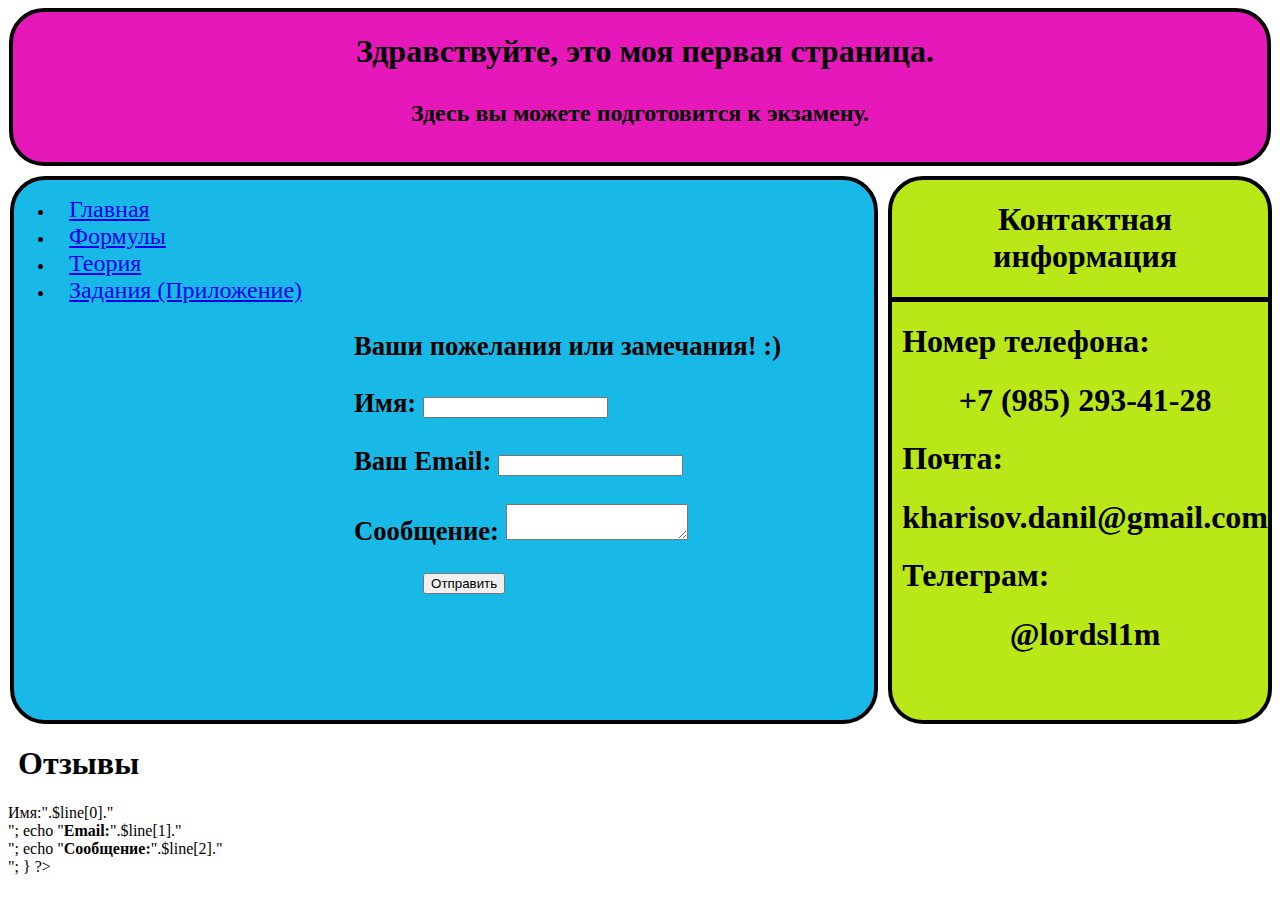
<file: index.html>
<html>

<head>
<title>Подготовка к экзамену</title>
<link rel="stylesheet" type="text/css" href="style.css">

<meta http-equiv="Content-Type" content="text/html;charset=utf-8" />
<link rel="manifest" href="/manifest.json">
<meta name="theme-color" content="#e718b9">
</head>

<body>
	<header>
		<h1 align="center">Здравствуйте, это моя первая страница.</h1><br>
		<h2 align="center">Здесь вы можете подготовится к экзамену.</h2><br>
	</header>
	<div class="main">
		<div class="left">
			<ul>
			<li><a href="index.html">Главная</a></li>
			<li><a href="formule.html">Формулы</a></li>
			<li><a href="teoria.html">Теория</a></li>
			<li><a href="zadania.html">Задания (Приложение)</a></li>
			<p align="center">Ваши пожелания или замечания! :)</p>
			<form align="center" name="forma" method="post" action="test.php"> 
			<p> Имя: <input type="text" name="name"></p> 
			<p> Ваш Email: <input  type="text" name="email"></p>
			<p> Сообщение: <textarea name="message"></textarea></p><p1>
			<input type="submit" name="send" value="Отправить"></p1></form> 
		</div>
		<div class="content">
			<h1 align="center">Контактная информация</h2>
				<footer>
				</footer>
			<h1 align="left">Номер телефона:</h1>
			<h1 align="center">+7 (985) 293-41-28</h2>
			<h1 align="left">Почта:</h2>
			<h1 align="center">kharisov.danil@gmail.com</h2>
			<h1 align="left">Телеграм:</h2>
			<h1 align="center">@lordsl1m</h2>
		</div>
	</div>
	<h1 align="left">Отзывы</h2>
	<?
	/* Подключаемся к базе данных */
	$link = mysqli_connect("localhost", "root", "");
	mysqli_select_db($link, "forma");

	/* Выбираем данные */
	$sql="SELECT name, email, msg FROM feedback";
	$result=mysqli_query($link, $sql);

	while ($line=mysqli_fetch_row($result)) {
	echo "<b>Имя:</b>".$line[0]."<br>";
	echo "<b>Email:</b>".$line[1]."<br>";
	echo "<b>Сообщение:</b>".$line[2]."<br>";
	}
?>
	<script>
	  if ('serviceWorker' in navigator) {
		window.addEventListener('load', () => {
		  navigator.serviceWorker.register('/service-worker.js')
			.then(registration => {
			  console.log('ServiceWorker registration successful');
			})
			.catch(err => {
			  console.log('ServiceWorker registration failed: ', err);
			});
		});
	  }
	</script>

</body>

</html>
</file>
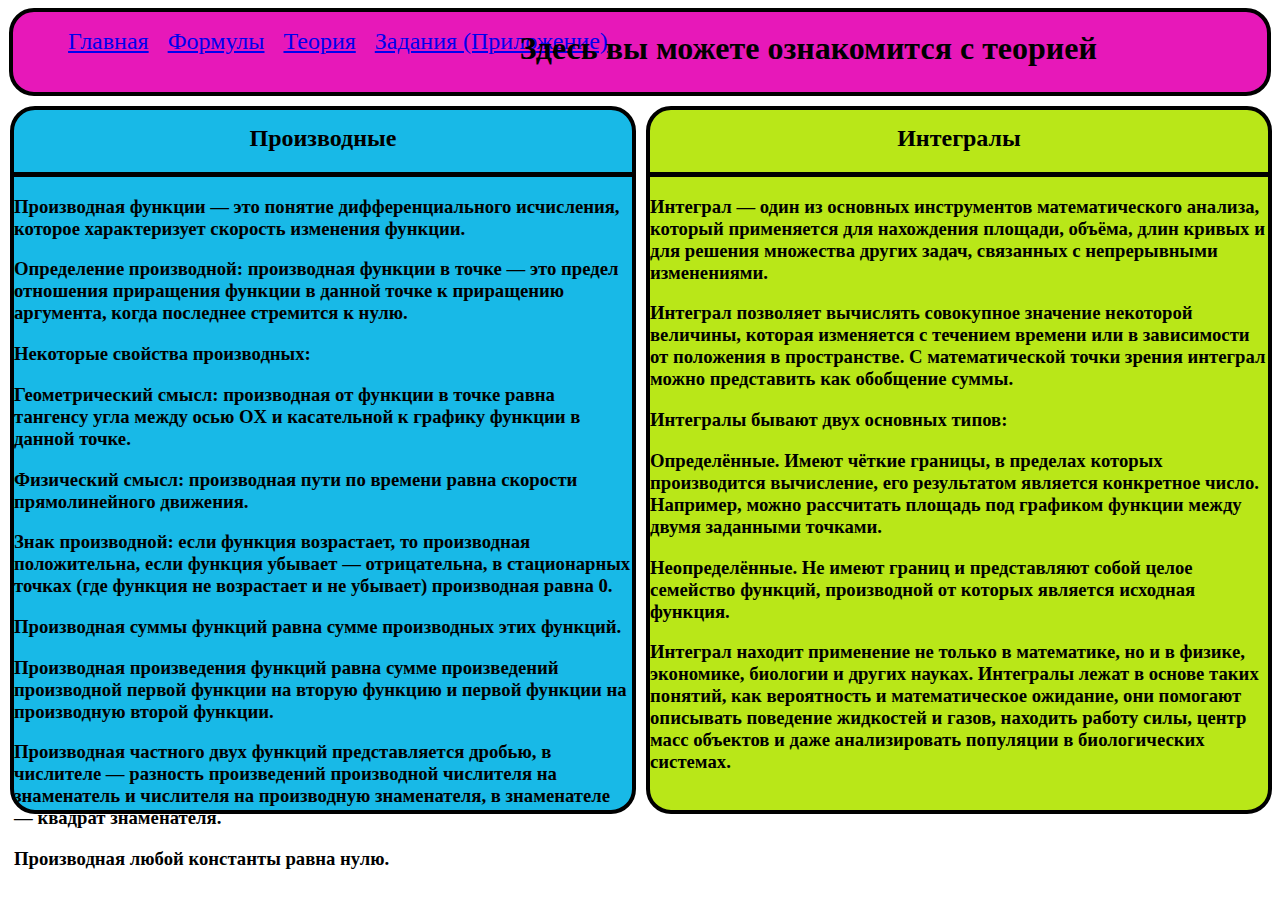
<file: teoria.html>
<html>

<head>
<title>Подготовка к экзамену</title>
<link rel="stylesheet" type="text/css" href="style2.css">

<meta http-equiv="Content-Type" content="text/html;charset=utf-8" />
</head>

<body>
	<header>
		<ul>
		<li><a href="index.html">Главная</a></li>
		<li><a href="formule.html">Формулы</a></li>
		<li><a href="teoria.html">Теория</a></li>
		<li><a href="zadania.html">Задания (Приложение)</a></li>
		<h1 align="right">Здесь вы можете ознакомится с теорией</h1><br>
	</header>
	<div class="main">
		<div class="left"> 
			<h2 style="text-align: center;">Производные </h2>	
				<footer>
				</footer>
			<h3 align="left">Производная функции — это понятие дифференциального исчисления, которое характеризует скорость изменения функции.</h2>
			<h3 align="left">Определение производной: производная функции в точке — это предел отношения приращения функции в данной точке к приращению аргумента, когда последнее стремится к нулю.</h2>
			<h3 align="left">Некоторые свойства производных:</h2>
			<h3 align="left">Геометрический смысл: производная от функции в точке равна тангенсу угла между осью OX и касательной к графику функции в данной точке.</h2>
			<h3 align="left">Физический смысл: производная пути по времени равна скорости прямолинейного движения.</h2>
			<h3 align="left">Знак производной: если функция возрастает, то производная положительна, если функция убывает — отрицательна, в стационарных точках (где функция не возрастает и не убывает) производная равна 0.</h2>
			<h3 align="left">Производная суммы функций равна сумме производных этих функций. </h2>
			<h3 align="left">Производная произведения функций равна сумме произведений производной первой функции на вторую функцию и первой функции на производную второй функции. </h2>
			<h3 align="left">Производная частного двух функций представляется дробью, в числителе — разность произведений производной числителя на знаменатель и числителя на производную знаменателя, в знаменателе — квадрат знаменателя.</h2>
			<h3 align="left">Производная любой константы равна нулю.</h2>	
		</div>
		<div class="content">
			<h2 style="text-align: center;">Интегралы</h2>
			<div class="filter-row">
				<footer>
				</footer>
			<h3 align="left">Интеграл — один из основных инструментов математического анализа, который применяется для нахождения площади, объёма, длин кривых и для решения множества других задач, связанных с непрерывными изменениями.</h2>
			<h3 align="left">Интеграл позволяет вычислять совокупное значение некоторой величины, которая изменяется с течением времени или в зависимости от положения в пространстве. С математической точки зрения интеграл можно представить как обобщение суммы. </h2>
			<h3 align="left">Интегралы бывают двух основных типов:</h2>
			<h3 align="left">Определённые. Имеют чёткие границы, в пределах которых производится вычисление, его результатом является конкретное число. Например, можно рассчитать площадь под графиком функции между двумя заданными точками.</h2>
			<h3 align="left">Неопределённые. Не имеют границ и представляют собой целое семейство функций, производной от которых является исходная функция.</h2>
			<h3 align="left">Интеграл находит применение не только в математике, но и в физике, экономике, биологии и других науках. Интегралы лежат в основе таких понятий, как вероятность и математическое ожидание, они помогают описывать поведение жидкостей и газов, находить работу силы, центр масс объектов и даже анализировать популяции в биологических системах.</h2>
		</div>
	</div>

</body>

</html>
</file>
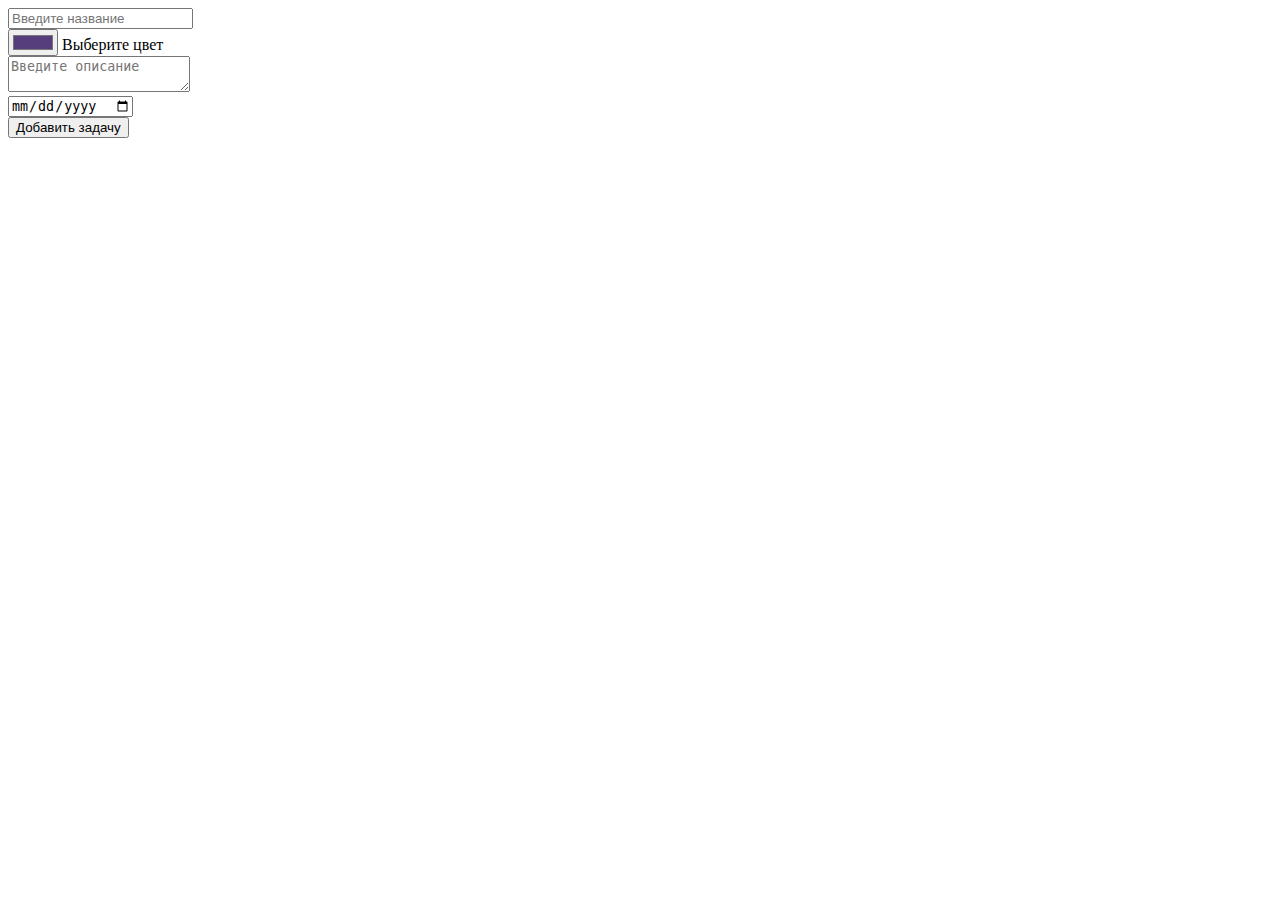
<file: zadania.html>
<!doctype html>
<html lang="en">
<head>
    <meta charset="utf-8">
    <meta name="viewport" content="width=device-width, initial-scale=1">
    <script src="todo.js"></script>
    <link href="https://cdn.jsdelivr.net/npm/bootstrap@5.2.0-beta1/dist/css/bootstrap.min.css" rel="stylesheet" integrity="sha384-0evHe/X+R7YkIZDRvuzKMRqM+OrBnVFBL6DOitfPri4tjfHxaWutUpFmBp4vmVor" crossorigin="anonymous">
    <title>Todo List</title>
    <style>
        .card-header .date-badge {
            background-color: rgba(255, 255, 255, 0.2);
            padding: 2px 8px;
            border-radius: 10px;
            font-size: 0.85rem;
        }
    </style>
</head>

<body>
    <div class="container my-4" id="toDoContainer">
        <form name="toDoForm">
            <div class="row align-items-center my-3">
                <div class="col-10">
                    <input name="title" class="form-control" type="text" placeholder="Введите название" required>
                </div>
                <div class="col">
                    <div class="d-flex justify-content-around align-items-center">
                        <input name="color" type="color" class="form-control form-control-color" value="#563d7c">
                        <label>Выберите цвет</label>
                    </div>
                </div>
            </div>

            <div class="row align-items-center mt-2">
                <div class="col-10">
                    <textarea name="description" class="form-control" placeholder="Введите описание"></textarea>
                </div>
            </div>

            <div class="row align-items-center mt-2">
                <div class="col-10">
                    <input name="date" type="date" class="form-control" required>
                </div>
            </div>

            <div class="row align-items-center mt-2 mb-5">
                <div class="col-10"></div>
                <div class="col d-flex justify-content-center">
                    <button type="button" class="btn btn-primary" onclick="addToDo()">
                        Добавить задачу
                    </button>
                </div>
            </div>
        </form>
    </div>
</body>
</html>
</file>
<file: style.css>
header { 
 width:99.2%;
 height:150px;
 margin: 0 auto;
 background: #e718b9;
 color: #000000;
 border: 4px solid black;
 border-radius: 35px;
}
.main {
 display: flex;
 gap: 10px;
}
.left { 
 height:540px;
 width:70%;
 background: #18b9e7;
 margin-left: 2px;
 margin-top: 10px;
 color: #000000;
 border: 4px solid black;
 border-radius: 35px;
}
a {
	font-size:18pt;
	margin: 250 0 0 15;
}
p { 
font-family: Verdana;
font-size: 20pt;
font-weight: bold;
text-align: left;
margin-left: 300px;
}
p1 { 
font-family: Verdana;
font-size: 20pt;
font-weight: bold;
text-align: center;
}
h1 {
margin-left: 10px;
}
h2 {
margin-top: -10px;
}
.content  { 
 height:540px;
 width:30%;
 background: #b9e718;
 color: #000000;
 margin-right: 10x;
 margin-top: 10px;
 border: 4px solid black;
 border-radius: 35px;
}
footer { 
 width:100%;
 background: #000000;
 color: #000000;
 height: 5
}
</file>
<file: style2.css>
header { 
 width:99.2%;
 height:80px;
 margin: 0 auto;
 background: #e718b9;
 color: #000000;
 border: 4px solid black;
  border-radius: 25px;
}
.main {
 display: flex;
 gap: 10px;
}
li {
display: inline;
}
.left { 
 height:700px;
 width:50%;
 background: #18b9e7;
 margin-left: 2px;
 margin-top: 10px;
 color: #000000;
 border: 4px solid black;
 border-radius: 25px;
 text-align: center;
}
a {
	font-size:18pt;
	margin: 250 0 0 15;
}
p { 
font-family: Verdana;
font-size: 20pt;
font-weight: bold;
}
h1 {
margin-right: 170px;
margin-top: -25px;
}
h2 {
margin-top: 15px;
font-size: 18pt;
}

.content  { 
 height:700px;
 width:50%;
 background: #b9e718;
 color: #000000;
 margin-right: 10x;
 margin-top: 10px;
 border: 4px solid black;
 border-radius: 25px;
 text-align: center;
}
footer { 
 width:100%;
 background: #000000;
 color: #000000;
 height: 5
}
</file>
